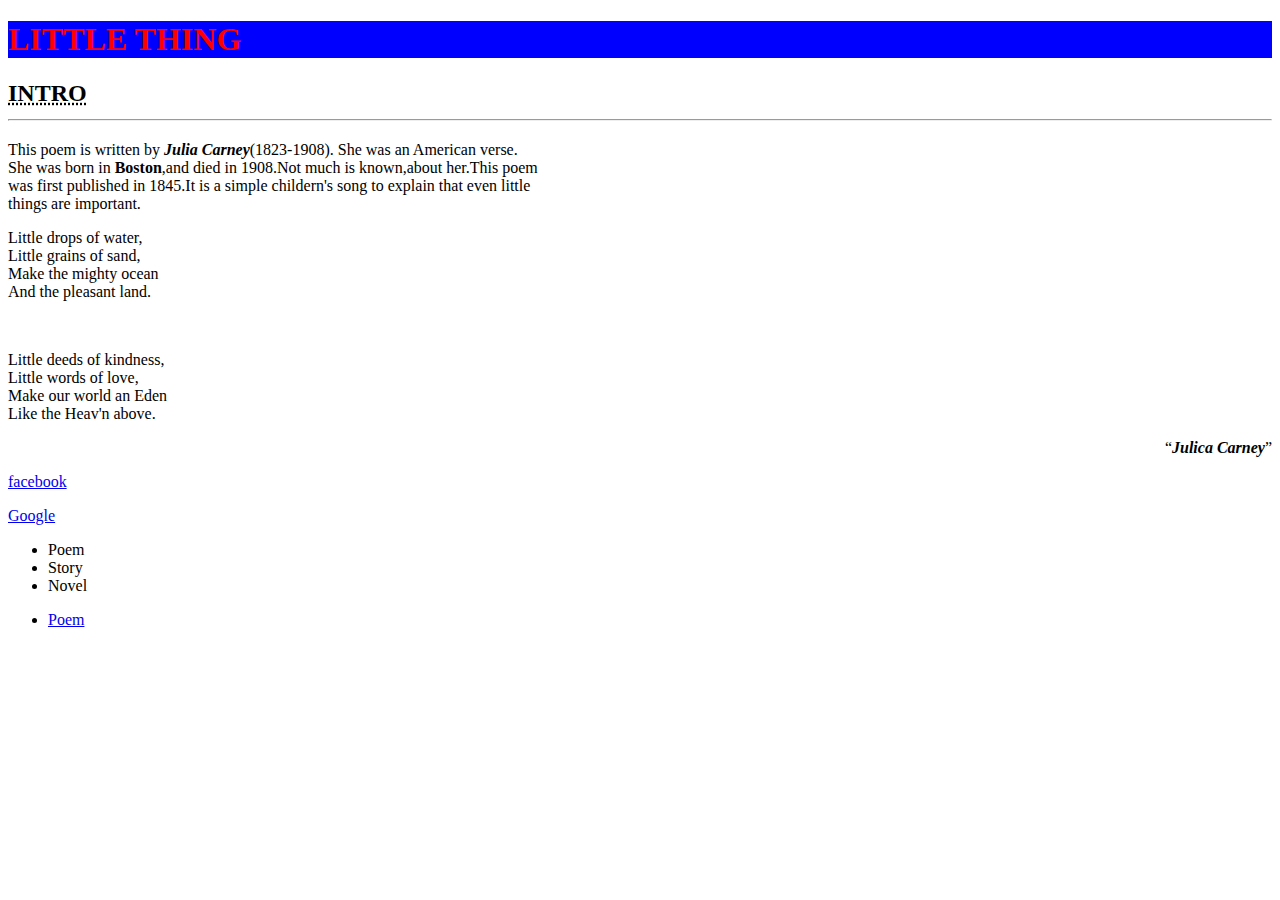
<file: index.html>
<!DOCTYPE html>
<html lang="en">
<head>
    
    <title>Poem</title>
    <link rel="stylesheet" href="style.css">
</head>
<body>
    <h1>LITTLE THING</h1>
    <h2><ABBr title="Introduction"> INTRO</ABBr><hr></h2>
    <p>This poem is written by <STRong><EM>Julia Carney</EM></STRong>(1823-1908).
        She was an American verse. <br>She was born in <strong>Boston</strong>,and died in 1908.Not much
        is known,about her.This poem <br>was first published in 1845.It is a simple childern's song 
        to explain that even little <br> things are important.
    </p>
    <p>Little drops of water, <br>Little grains of sand,<br>
    Make the mighty ocean <br> And the pleasant land.</p>
    <br>
    <div>
    <p>Little deeds of kindness, <br>Little words of love, <br>
    Make our world an Eden <br>Like the Heav'n above.</p>
 <p id = "name"><q><strong><em>Julica Carney</em></strong></q></p>
 <p><a href="http://facebook.com"target="_blank">facebook </a></p>
 <p><a href="http://google.com"target="_blank">Google</a></p>
        <ul>
            <li>Poem</li>
            <li>Story</li>
            <li>Novel</li>
        </ul>
            <ul>
                <li><a href="poem.html">Poem</a></li>
            </ul>
</div>
</html>
</file>
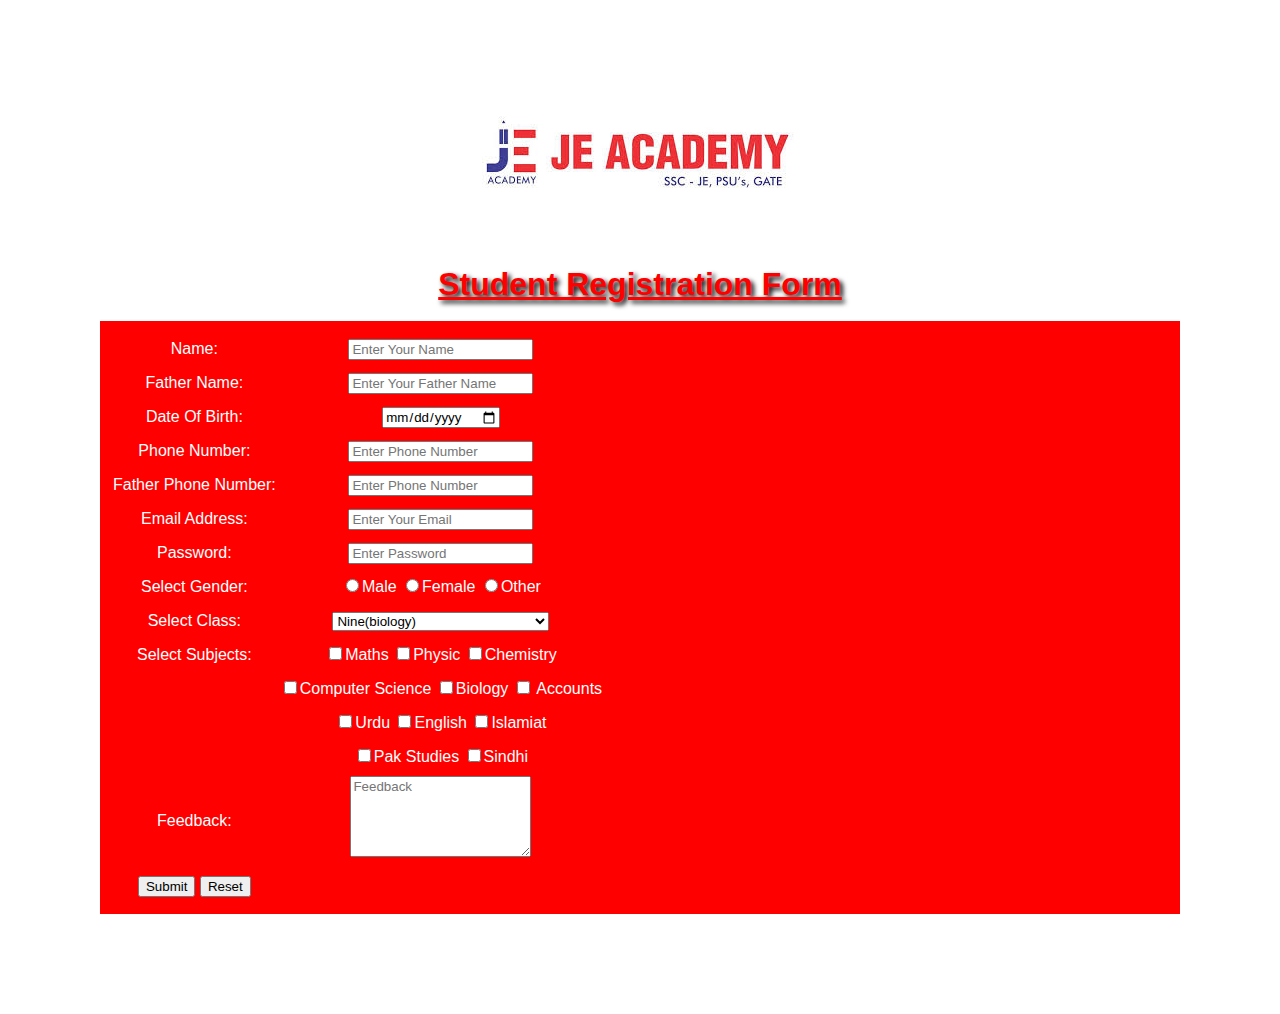
<file: Form.html>
<!DOCTYPE html>
<html lang="en">
    <link rel="stylesheet" href="style 1.css">
<head>
    
    
    <title>Form</title>
</head>
<body>
    <div class="center"><img src="images/Pic 1.jpeg" alt="image" ></div>
    <h1 class="color">Student Registration Form</h1>
<div class="mid">
    <form action="">
    <table>
<tr>
    <td>Name:</td>
    <td class = "table2"> <input type="text" placeholder="Enter Your Name"></td>
</tr>
<tr>
    <td>Father Name:</td>
    <td class = "table2"><input type="text" placeholder="Enter Your Father Name"></td>
</tr>
<tr>
    <td>Date Of Birth:</td>
    <td class = "table2"><input type="date" ></td>
</tr>
<tr>
    <td>Phone Number:</td>
    <td class = "table2"><input type="number" placeholder="Enter Phone Number"></td>
</tr>
<tr>
    <td>Father Phone Number:</td>
    <td class = "table2"><input type="number" placeholder="Enter Phone Number"></td>
</tr>
<tr>
    <td>Email Address:</td>
    <td class = "table2"><input type="email" name="email" placeholder="Enter Your Email"></td>
</tr>
<tr>
    <td>Password:</td>
    <td class = "table2"><input type="password" placeholder="Enter Password"></td>
</tr>
<tr>
    <td>Select Gender:</td>

    <td class = "table2"><input type="radio" value="Gender">Male
    <input type="radio" value="Gender">Female
    <input type="radio" value="Gender">Other</td>
</tr>

<tr> <td> Select Class: </td>
    <td class = "table2"> <select name="class" id="class">
        <option value="Nine(biology)">Nine(biology)</option>
        <option value="Nine(Computer Science)">Nine(Computer Science)</option>
        <option value="Matric">Matric</option>
        <option value="First Year(Pre-Medical)">First Year(Pre-Medical)</option>
        <option value="First Year(Pre-Engineering)">First Year(Pre-Engineering)</option>
        <option value="First Year(Computer Science)">First Year(Computer Science)</option>
        <option value="First Year(Commerce)">First Year(Commerce)</option>
        <option value="Second Year(Pre-Medical)">Second Year(Pre-Medical)</option>
        <option value="Second Year(Pre-Engineering)">Second Year(Pre-Engineering)</option>
        <option value="Second Year(Computer Science)">Second Year(Computer Science)</option>
        <option value="Second Year(Commerce)">Second Year(Commerce)</option>
    </select> </td>
</tr>
<tr> <td> Select Subjects:</td>
    <td class = "table2"> <input type="checkbox">Maths <input type="checkbox" >Physic <input type="checkbox">Chemistry</td>
    <tr>
        <td></td>
        <td class = "table2"><input type="checkbox">Computer Science <input type="checkbox">Biology <input type="checkbox"> Accounts </td>
    <tr>
        <td></td>
        <td class = "table2"><input type="checkbox">Urdu <input type="checkbox">English <input type="checkbox">Islamiat</td>
        </tr>
    <tr>
        <td></td>
        <td class = "table2"><input type="checkbox">Pak Studies <input type="checkbox">Sindhi </td>
         </tr>
         <tr>
             <td>Feedback:</td>
             <td class = "table2"><textarea name="Feedback" id="" cols="20" rows="5" placeholder="Feedback"></textarea></td>
         </tr>
     
    <tr>
    <td class="table2"><button>Submit</button> <button>Reset</button></td>
    </tr>
    </table> 
</form>
</div>

</body>
</html>
</file>
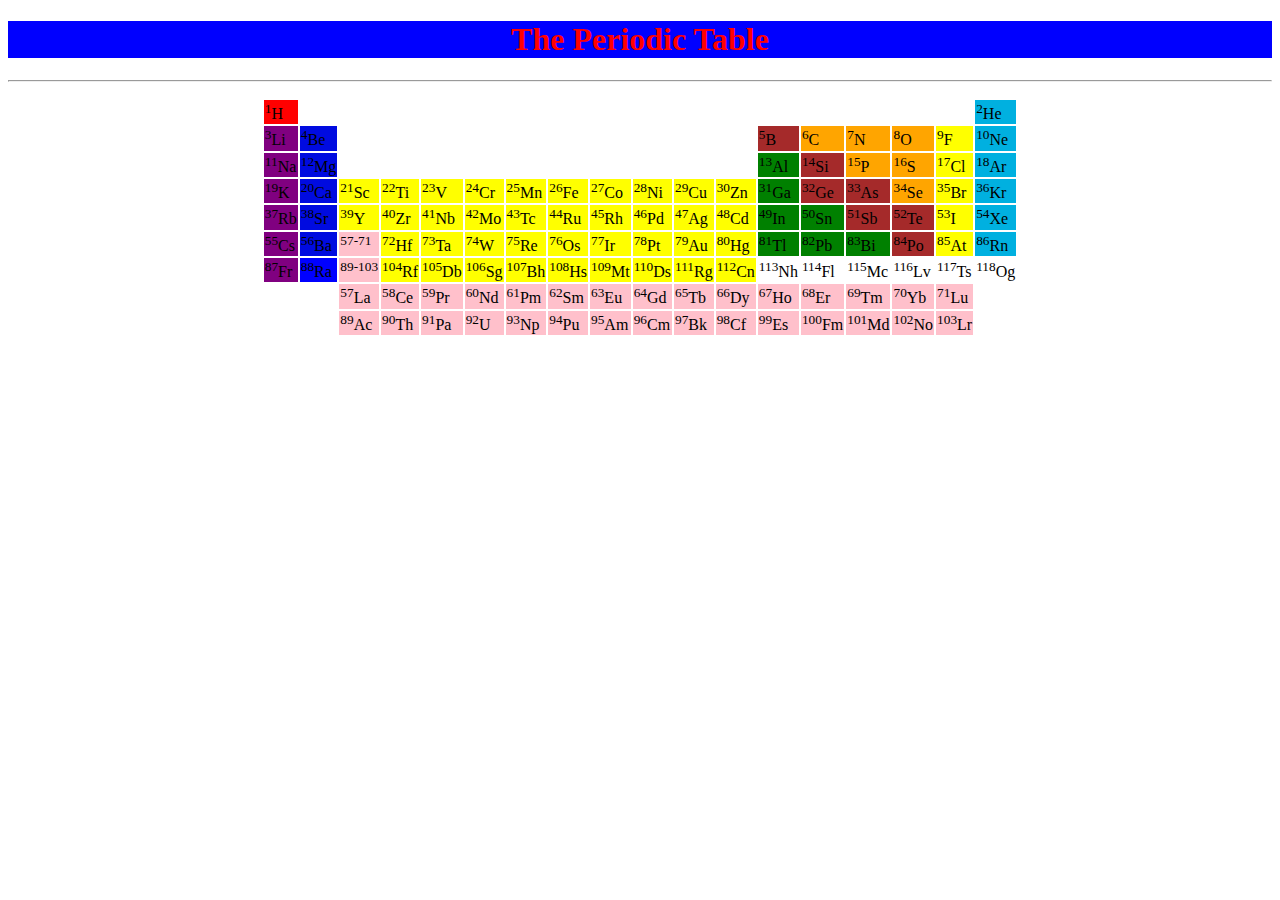
<file: periodic table.html>
<!DOCTYPE html>
<html lang="en">
<head>
    <link rel="stylesheet" href="style.css">
    <title> Periodic Table</title>
</head>
<body>
    
    <h1> <b> <center>The Periodic Table  </center> </b></h1> <hr>
  <center>  <table  > 
        <tr>
            <td bgcolor="red"> <sup>1</sup>H    </td>
            <td colspan="16"></td>

            <td bgcolor="sky blue"> <SUp>2</SUp>He </td>
        </tr> 
<tr>
<td bgcolor="purple"> <sup>3</sup>Li </td>
<td bgcolor="light blue"> <sup>4</sup>Be </td>
<td colspan="10"></td>
<td bgcolor="brown"><sup>5</sup>B</td>
<td bgcolor="orange"><sup>6</sup>C</td>
<td bgcolor="orange"> <sup>7</sup>N</td>
<td bgcolor="orange"><sup>8</sup>O </td>
<td bgcolor="yellow"> <sup>9</sup>F </td>
<td bgcolor="sky blue"> <sup>10</sup>Ne </td> 
</tr> 
<tr>
    <td bgcolor="purple"><sup>11</sup>Na</td>
    <td bgcolor="light blue"><sup>12</sup>Mg</td>
    <td colspan="10"></td>
    <td bgcolor="green"><sup>13</sup>Al</td>
    <td bgcolor="brown"><sup>14</sup>Si</td>
    <td bgcolor="orange"><sup>15</sup>P</td>
    <td bgcolor="orange"><sup>16</sup>S</td>
    <td bgcolor="yellow"><sup>17</sup>Cl</td>
    <td bgcolor="sky blue"><sup>18</sup>Ar</td>
</tr>
<tr>
    <td bgcolor="purple"><sup>19</sup>K</td>
    <td bgcolor="light blue"><sup>20</sup>Ca</td>
    <td bgcolor="yellow"><sup>21</sup>Sc</td>
    <td bgcolor="yellow"><sup>22</sup>Ti</td>
    <td bgcolor="yellow"><sup>23</sup>V</td>
    <td bgcolor="yellow"><sup>24</sup>Cr</td>
    <td bgcolor="yellow"><sup>25</sup>Mn</td>
    <td bgcolor="yellow"><sup>26</sup>Fe</td>
    <td bgcolor="yellow"><sup>27</sup>Co</td>
    <td bgcolor="yellow"><sup>28</sup>Ni</td>
    <td bgcolor="yellow"><sup>29</sup>Cu</td>
    <td bgcolor="yellow"><sup>30</sup>Zn</td>
    <td bgcolor="green"><sup>31</sup>Ga</td>
    <td bgcolor="brown"><sup>32</sup>Ge</td>
    <td bgcolor="brown"><sup>33</sup>As</td>
    <td bgcolor="orange" ><sup>34</sup>Se</td>
    <td bgcolor="yellow"><sup>35</sup>Br</td>
    <td bgcolor="sky blue"><SUP>36</SUP>Kr</td>
</tr>
<tr> 
 <td bgcolor="purple"><sup>37</sup>Rb</td>
 <td bgcolor="light blue"><sup>38</sup>Sr</td>
 <td bgcolor="yellow"><sup>39</sup>Y</td>
 <td bgcolor="yellow"><sup>40</sup>Zr</td>
 <td bgcolor="yellow"><sup>41</sup>Nb</td>
 <td bgcolor="yellow"><sup>42</sup>Mo</td>
 <td bgcolor="yellow"><sup>43</sup>Tc</td>
 <td bgcolor="yellow"><sup>44</sup>Ru</td>
 <td bgcolor="yellow"><sup>45</sup>Rh</td>
 <td bgcolor="yellow"><sup>46</sup>Pd</td>
 <td bgcolor="yellow"><sup>47</sup>Ag</td>
 <td bgcolor="yellow"><sup>48</sup>Cd</td>
 <td bgcolor="green"><sup>49</sup>In</td>
 <td bgcolor="green"><sup>50</sup>Sn</td>
 <td bgcolor="brown"><sup>51</sup>Sb</td>
 <td bgcolor="brown"><sup>52</sup>Te</td>
 <td bgcolor="yellow"><sup>53</sup>I</td>
 <td bgcolor="sky blue"><sup>54</sup>Xe</td>
</tr> 
<tr>
    <td bgcolor="purple"><sup>55</sup>Cs</td>
    <td bgcolor="light blue"><sup>56</sup>Ba</td>
    <td bgcolor="pink"><sup>57-71</sup></td>
    <td bgcolor="yellow"><sup>72</sup>Hf</td>
    <td bgcolor="yellow"><sup>73</sup>Ta</td>
    <td bgcolor="yellow"><sup>74</sup>W</td>
    <td bgcolor="yellow"><sup>75</sup>Re</td>
    <td bgcolor="yellow"><sup>76</sup>Os</td>
    <td bgcolor="yellow"><sup>77</sup>Ir</td>
    <td bgcolor="yellow"><sup>78</sup>Pt</td>
    <td bgcolor="yellow"><sup>79</sup>Au</td>
    <td bgcolor="yellow"><sup>80</sup>Hg</td>
    <td bgcolor="green"><sup>81</sup>Tl</td>
    <td bgcolor="green"><sup>82</sup>Pb</td>
    <td bgcolor="green"><sup>83</sup>Bi</td>
    <td bgcolor="brown"><sup>84</sup>Po</td>
    <td bgcolor="yellow"><sup>85</sup>At</td>
    <td bgcolor="sky blue"><sup>86</sup>Rn</td>
</tr>
<tr>
<td bgcolor="purple"><sup>87</sup>Fr</td>
<td bgcolor="blue"><sup>88</sup>Ra</td>
<td bgcolor="pink"><sup>89-103</sup></td>
<td bgcolor="yellow"><sup>104</sup>Rf</td>
<td bgcolor="yellow"><sup>105</sup>Db</td>
<td bgcolor="yellow"><sup>106</sup>Sg</td>
<td bgcolor="yellow"><sup>107</sup>Bh</td>
<td bgcolor="yellow"><sup>108</sup>Hs</td>
<td bgcolor="yellow"><sup>109</sup>Mt</td>
<td bgcolor="yellow"><sup>110</sup>Ds</td>
<td bgcolor="yellow"><sup>111</sup>Rg</td>
<td bgcolor="yellow"><sup>112</sup>Cn</td>
<td bgcolor="white"><sup>113</sup>Nh</td>
<td bgcolor="white"><sup>114</sup>Fl</td>
<td bgcolor="white"><sup>115</sup>Mc</td>
<td bgcolor="white"><sup>116</sup>Lv</td>
<td bgcolor="white"><sup>117</sup>Ts</td>
<td bgcolor="white"><sup>118</sup>Og</td>
</tr>
<p>
    <tr>
        <td colspan="2"></td>
        <td bgcolor="pink"><sup>57</sup>La</td>
        <td bgcolor="pink"><sup>58</sup>Ce</td>
        <td bgcolor="pink"><sup>59</sup>Pr</td>
        <td bgcolor="pink"><sup>60</sup>Nd</td>
        <td bgcolor="pink"><sup>61</sup>Pm</td>
        <td bgcolor="pink"><sup>62</sup>Sm</td>
        <td bgcolor="pink"><sup>63</sup>Eu</td>
        <td bgcolor="pink"><sup>64</sup>Gd</td>
        <td bgcolor="pink"><sup>65</sup>Tb</td>
        <td bgcolor="pink"><sup>66</sup>Dy</td>
        <td bgcolor="pink"><sup>67</sup>Ho</td>
        <td bgcolor="pink"><sup>68</sup>Er</td>
        <td bgcolor="pink"><sup>69</sup>Tm</td>
        <td bgcolor="pink"><sup>70</sup>Yb</td>
        <td bgcolor="pink"><sup>71</sup>Lu</td>
        <td></td>
    </tr>
    <tr>
        <td colspan="2"></td>
        <td bgcolor="pink"><sup>89</sup>Ac</td>
        <td bgcolor="pink"><sup>90</sup>Th</td>
        <td bgcolor="pink"><sup>91</sup>Pa</td>
        <td bgcolor="pink"><sup>92</sup>U</td>
        <td bgcolor="pink"><sup>93</sup>Np</td>
        <td bgcolor="pink"><sup>94</sup>Pu</td>
        <td bgcolor="pink"><sup>95</sup>Am</td>
        <td bgcolor="pink"><sup>96</sup>Cm</td>
        <td bgcolor="pink"><sup>97</sup>Bk</td>
        <td bgcolor="pink"><sup>98</sup>Cf</td>
        <td bgcolor="pink"><sup>99</sup>Es</td>
        <td bgcolor="pink"><sup>100</sup>Fm</td>
        <td bgcolor="pink"><sup>101</sup>Md</td>
        <td bgcolor="pink"><sup>102</sup>No</td>
        <td bgcolor="pink"><sup>103</sup>Lr</td>
        <td></td>
    </tr> </p>
 </center> </table>

</body>
</html>
</file>
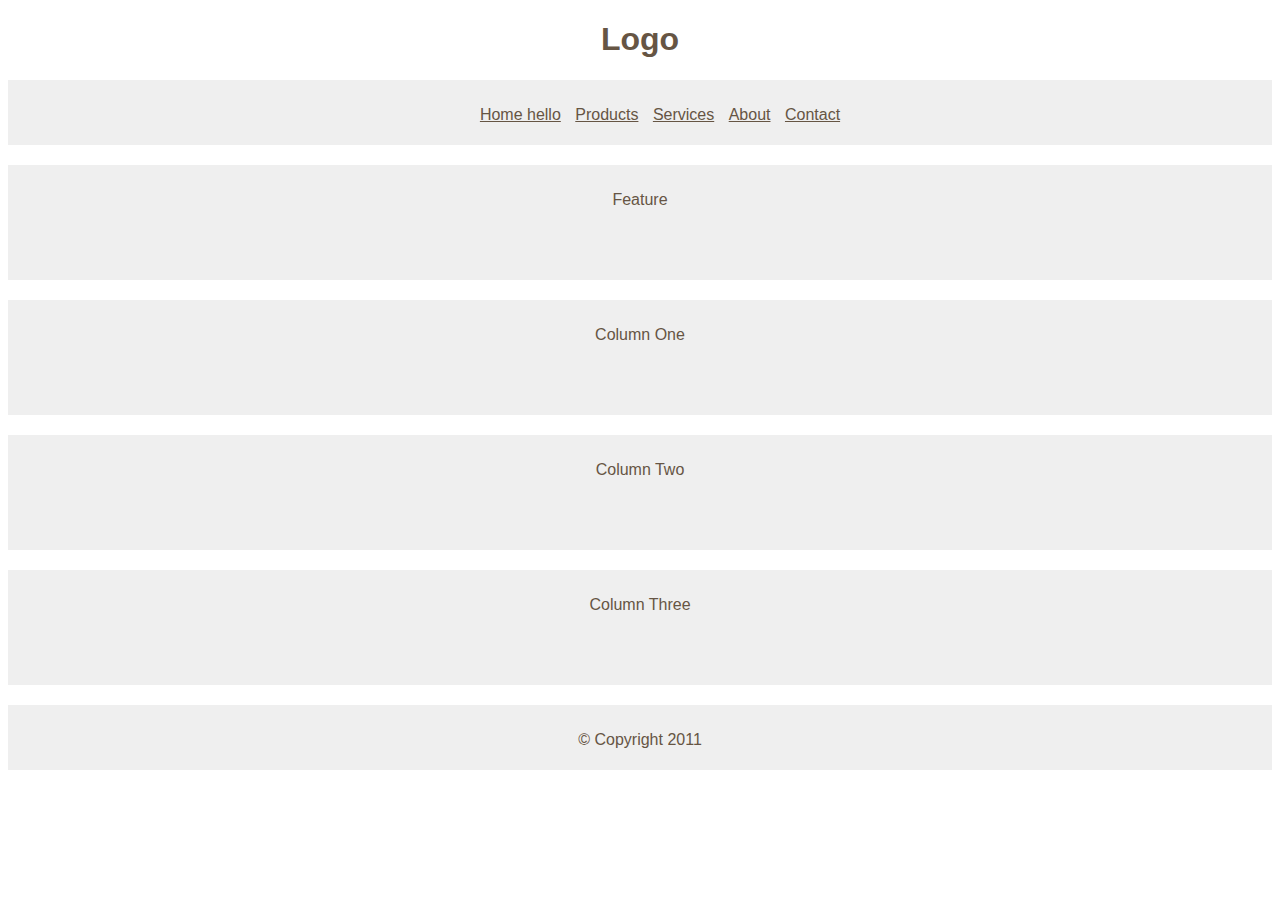
<file: poem.html>
<!DOCTYPE html>
<html lang="en">
    <link rel="stylesheet" href="style 2.css">
<head>
  
    <title>Document</title>
</head>
<body>
        <div class="container_12 clearfix">
         <div id="header" class="grid_12">
         <h1>Logo</h1>
         <div id="nav">
         <ul>
         <li><a href="">Home hello</a></li>
         <li><a href="">Products</a></li>
         <li><a href="">Services</a></li>
         <li><a href="">About</a></li>
         <li><a href="">Contact</a></li>
         </ul>
         </div>
         </div>
         <div id="feature" class="grid_12">
         <p>Feature</p>
         </div>
         <div class="article grid_4">
         <p>Column One</p>
         </div>
         <div class="article grid_4">
         <p>Column Two</p>
         </div>
         <div class="article grid_4">
         <p>Column Three</p>
         </div>
         <div id="footer" class="grid_12">
         <p>&copy; Copyright 2011</p>
         </div>
        </div><!-- .container_12 -->
    
</body>
</html>
</file>
<file: style.css>
#name
{
    display: flex;
    justify-self: flex-end;
}
h1{
    color:red;
    background: blue;

} 

}
</file>
<file: style 1.css>
.center{
    text-align: center;
}
.color{
    color:red;
    text-align: center;
    text-decoration: underline;
    text-shadow: black 3px 3px 5px;
}
.right{
 text-align: center;
}
.mid{
    background-color: red;
    color: white;
    
}
.table2{
    margin-right: 5000px;
}
table{
    padding: 10px;
}
td{
    text-align: center;
}
body{
    margin: 100px;
    line-height: 30px;
    text-align: ;
}
button:active{
    background-color: green;
}
*{
    font-family: Arial, Helvetica, sans-serif;
}
input:focus{
    border-color: yellow;

}
</file>
<file: style 2.css>
* {
    font-family: Arial, Verdana, sans-serif;
    color: #665544;
    text-align: center;}
    #nav, #feature, .article, #footer {
    background-color: #efefef;
    margin-top: 20px;
    padding: 10px 0px 5px 0px;}
    #feature, .article {
    height: 100px;}
    li {
    display: inline;
    padding: 5px;}
</file>
